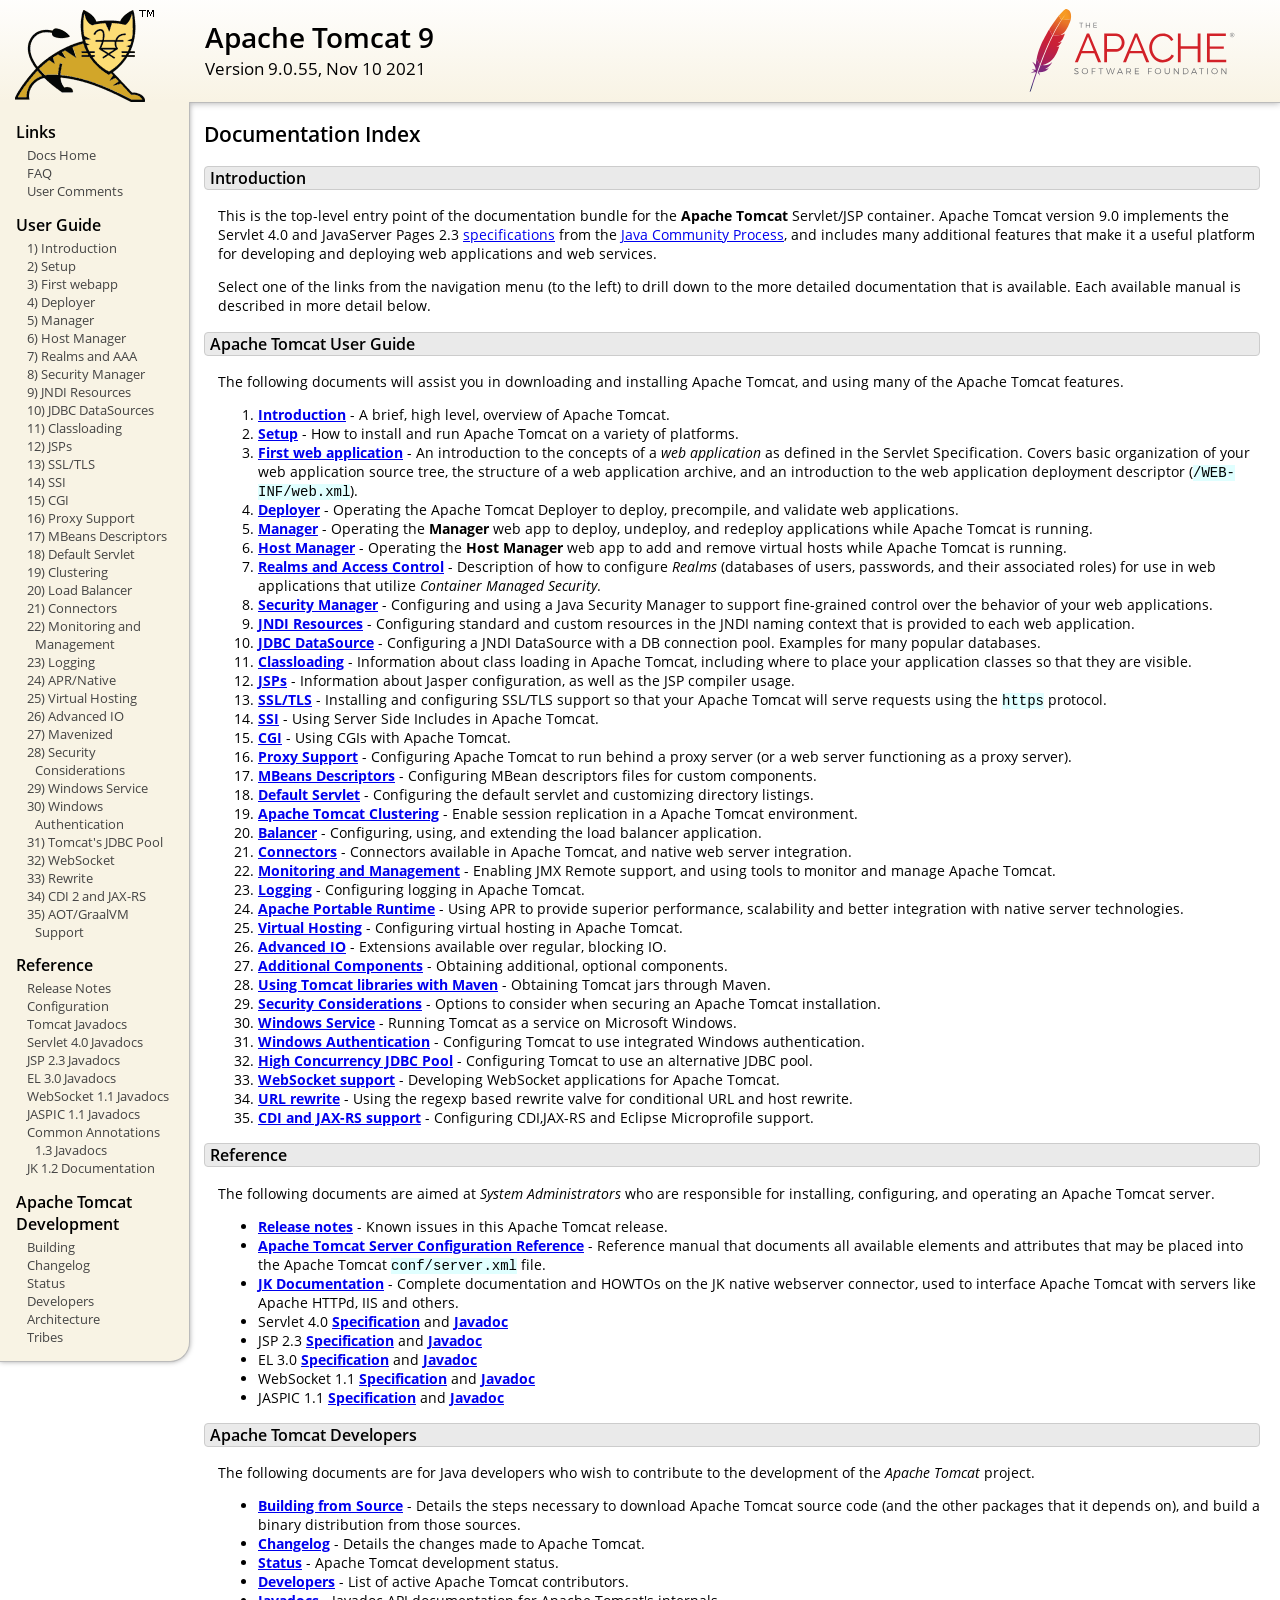
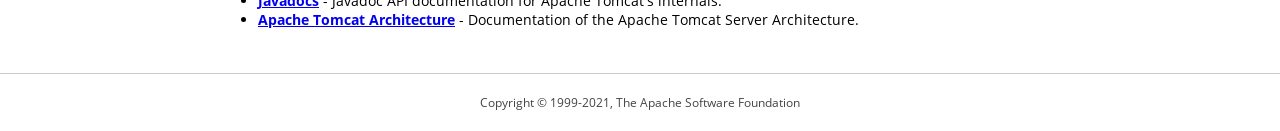
<file: 01.HelloJspServlet/apache-tomcat-9.0.55/webapps/docs/index.html>
<!DOCTYPE html SYSTEM "about:legacy-compat">
<html lang="en"><head><META http-equiv="Content-Type" content="text/html; charset=UTF-8"><link href="./images/docs-stylesheet.css" rel="stylesheet" type="text/css"><title>Apache Tomcat 9 (9.0.55) - Documentation Index</title><meta name="author" content="Craig R. McClanahan"><meta name="author" content="Remy Maucherat"><meta name="author" content="Yoav Shapira"></head><body><div id="wrapper"><header><div id="header"><div><div><div class="logo noPrint"><a href="https://tomcat.apache.org/"><img alt="Tomcat Home" src="./images/tomcat.png"></a></div><div style="height: 1px;"></div><div class="asfLogo noPrint"><a href="https://www.apache.org/" target="_blank"><img src="./images/asf-logo.svg" alt="The Apache Software Foundation" style="width: 266px; height: 83px;"></a></div><h1>Apache Tomcat 9</h1><div class="versionInfo">
            Version 9.0.55,
            <time datetime="2021-11-10">Nov 10 2021</time></div><div style="height: 1px;"></div><div style="clear: left;"></div></div></div></div></header><div id="middle"><div><div id="mainLeft" class="noprint"><div><nav><div><h2>Links</h2><ul><li><a href="index.html">Docs Home</a></li><li><a href="https://wiki.apache.org/tomcat/FAQ">FAQ</a></li><li><a href="#comments_section">User Comments</a></li></ul></div><div><h2>User Guide</h2><ul><li><a href="introduction.html">1) Introduction</a></li><li><a href="setup.html">2) Setup</a></li><li><a href="appdev/index.html">3) First webapp</a></li><li><a href="deployer-howto.html">4) Deployer</a></li><li><a href="manager-howto.html">5) Manager</a></li><li><a href="host-manager-howto.html">6) Host Manager</a></li><li><a href="realm-howto.html">7) Realms and AAA</a></li><li><a href="security-manager-howto.html">8) Security Manager</a></li><li><a href="jndi-resources-howto.html">9) JNDI Resources</a></li><li><a href="jndi-datasource-examples-howto.html">10) JDBC DataSources</a></li><li><a href="class-loader-howto.html">11) Classloading</a></li><li><a href="jasper-howto.html">12) JSPs</a></li><li><a href="ssl-howto.html">13) SSL/TLS</a></li><li><a href="ssi-howto.html">14) SSI</a></li><li><a href="cgi-howto.html">15) CGI</a></li><li><a href="proxy-howto.html">16) Proxy Support</a></li><li><a href="mbeans-descriptors-howto.html">17) MBeans Descriptors</a></li><li><a href="default-servlet.html">18) Default Servlet</a></li><li><a href="cluster-howto.html">19) Clustering</a></li><li><a href="balancer-howto.html">20) Load Balancer</a></li><li><a href="connectors.html">21) Connectors</a></li><li><a href="monitoring.html">22) Monitoring and Management</a></li><li><a href="logging.html">23) Logging</a></li><li><a href="apr.html">24) APR/Native</a></li><li><a href="virtual-hosting-howto.html">25) Virtual Hosting</a></li><li><a href="aio.html">26) Advanced IO</a></li><li><a href="maven-jars.html">27) Mavenized</a></li><li><a href="security-howto.html">28) Security Considerations</a></li><li><a href="windows-service-howto.html">29) Windows Service</a></li><li><a href="windows-auth-howto.html">30) Windows Authentication</a></li><li><a href="jdbc-pool.html">31) Tomcat's JDBC Pool</a></li><li><a href="web-socket-howto.html">32) WebSocket</a></li><li><a href="rewrite.html">33) Rewrite</a></li><li><a href="cdi.html">34) CDI 2 and JAX-RS</a></li><li><a href="graal.html">35) AOT/GraalVM Support</a></li></ul></div><div><h2>Reference</h2><ul><li><a href="RELEASE-NOTES.txt">Release Notes</a></li><li><a href="config/index.html">Configuration</a></li><li><a href="api/index.html">Tomcat Javadocs</a></li><li><a href="servletapi/index.html">Servlet 4.0 Javadocs</a></li><li><a href="jspapi/index.html">JSP 2.3 Javadocs</a></li><li><a href="elapi/index.html">EL 3.0 Javadocs</a></li><li><a href="websocketapi/index.html">WebSocket 1.1 Javadocs</a></li><li><a href="jaspicapi/index.html">JASPIC 1.1 Javadocs</a></li><li><a href="annotationapi/index.html">Common Annotations 1.3 Javadocs</a></li><li><a href="https://tomcat.apache.org/connectors-doc/">JK 1.2 Documentation</a></li></ul></div><div><h2>Apache Tomcat Development</h2><ul><li><a href="building.html">Building</a></li><li><a href="changelog.html">Changelog</a></li><li><a href="https://wiki.apache.org/tomcat/TomcatVersions">Status</a></li><li><a href="developers.html">Developers</a></li><li><a href="architecture/index.html">Architecture</a></li><li><a href="tribes/introduction.html">Tribes</a></li></ul></div></nav></div></div><div id="mainRight"><div id="content"><h2>Documentation Index</h2><h3 id="Introduction">Introduction</h3><div class="text">

<p>This is the top-level entry point of the documentation bundle for the
<strong>Apache Tomcat</strong> Servlet/JSP container.  Apache Tomcat version
9.0 implements the Servlet 4.0 and JavaServer Pages 2.3
<a href="https://wiki.apache.org/tomcat/Specifications">specifications</a> from the
<a href="https://www.jcp.org">Java Community Process</a>, and includes many
additional features that make it a useful platform for developing and deploying
web applications and web services.</p>

<p>Select one of the links from the navigation menu (to the left) to drill
down to the more detailed documentation that is available.  Each available
manual is described in more detail below.</p>

</div><h3 id="Apache_Tomcat_User_Guide">Apache Tomcat User Guide</h3><div class="text">

<p>The following documents will assist you in downloading and installing
Apache Tomcat, and using many of the Apache Tomcat features.</p>

<ol>
<li><a href="introduction.html"><strong>Introduction</strong></a> - A
    brief, high level, overview of Apache Tomcat.</li>
<li><a href="setup.html"><strong>Setup</strong></a> - How to install and run
    Apache Tomcat on a variety of platforms.</li>
<li><a href="appdev/index.html"><strong>First web application</strong></a>
    - An introduction to the concepts of a <em>web application</em> as defined
    in the Servlet Specification.  Covers basic organization of your web application
    source tree, the structure of a web application archive, and an
    introduction to the web application deployment descriptor
    (<code>/WEB-INF/web.xml</code>).</li>
<li><a href="deployer-howto.html"><strong>Deployer</strong></a> -
    Operating the Apache Tomcat Deployer to deploy, precompile, and validate web
    applications.</li>
<li><a href="manager-howto.html"><strong>Manager</strong></a> -
    Operating the <strong>Manager</strong> web app to deploy, undeploy, and
    redeploy applications while Apache Tomcat is running.</li>
<li><a href="host-manager-howto.html"><strong>Host Manager</strong></a> -
    Operating the <strong>Host Manager</strong> web app to add and remove
    virtual hosts while Apache Tomcat is running.</li>
<li><a href="realm-howto.html"><strong>Realms and Access Control</strong></a>
    - Description of how to configure <em>Realms</em> (databases of users,
    passwords, and their associated roles) for use in web applications that
    utilize <em>Container Managed Security</em>.</li>
<li><a href="security-manager-howto.html"><strong>Security Manager</strong></a>
    - Configuring and using a Java Security Manager to
    support fine-grained control over the behavior of your web applications.
    </li>
<li><a href="jndi-resources-howto.html"><strong>JNDI Resources</strong></a>
    - Configuring standard and custom resources in the JNDI naming context
    that is provided to each web application.</li>
<li><a href="jndi-datasource-examples-howto.html">
    <strong>JDBC DataSource</strong></a>
    - Configuring a JNDI DataSource with a DB connection pool.
    Examples for many popular databases.</li>
<li><a href="class-loader-howto.html"><strong>Classloading</strong></a>
    - Information about class loading in Apache Tomcat, including where to place
    your application classes so that they are visible.</li>
<li><a href="jasper-howto.html"><strong>JSPs</strong></a>
    - Information about Jasper configuration, as well as the JSP compiler
    usage.</li>
<li><a href="ssl-howto.html"><strong>SSL/TLS</strong></a> -
    Installing and configuring SSL/TLS support so that your Apache Tomcat will
    serve requests using the <code>https</code> protocol.</li>
<li><a href="ssi-howto.html"><strong>SSI</strong></a> -
    Using Server Side Includes in Apache Tomcat.</li>
<li><a href="cgi-howto.html"><strong>CGI</strong></a> -
    Using CGIs with Apache Tomcat.</li>
<li><a href="proxy-howto.html"><strong>Proxy Support</strong></a> -
    Configuring Apache Tomcat to run behind a proxy server (or a web server
    functioning as a proxy server).</li>
<li><a href="mbeans-descriptors-howto.html"><strong>MBeans Descriptors</strong></a> -
    Configuring MBean descriptors files for custom components.</li>
<li><a href="default-servlet.html"><strong>Default Servlet</strong></a> -
    Configuring the default servlet and customizing directory listings.</li>
<li><a href="cluster-howto.html"><strong>Apache Tomcat Clustering</strong></a> -
    Enable session replication in a Apache Tomcat environment.</li>
<li><a href="balancer-howto.html"><strong>Balancer</strong></a> -
    Configuring, using, and extending the load balancer application.</li>
<li><a href="connectors.html"><strong>Connectors</strong></a> -
    Connectors available in Apache Tomcat, and native web server integration.</li>
<li><a href="monitoring.html"><strong>Monitoring and Management</strong></a> -
    Enabling JMX Remote support, and using tools to monitor and manage Apache Tomcat.</li>
<li><a href="logging.html"><strong>Logging</strong></a> -
    Configuring logging in Apache Tomcat.</li>
<li><a href="apr.html"><strong>Apache Portable Runtime</strong></a> -
    Using APR to provide superior performance, scalability and better
    integration with native server technologies.</li>
<li><a href="virtual-hosting-howto.html"><strong>Virtual Hosting</strong></a> -
    Configuring virtual hosting in Apache Tomcat.</li>
<li><a href="aio.html"><strong>Advanced IO</strong></a> -
    Extensions available over regular, blocking IO.</li>
<li><a href="extras.html"><strong>Additional Components</strong></a> -
    Obtaining additional, optional components.</li>
<li><a href="maven-jars.html"><strong>Using Tomcat libraries with Maven</strong></a> -
    Obtaining Tomcat jars through Maven.</li>
<li><a href="security-howto.html"><strong>Security Considerations</strong></a> -
    Options to consider when securing an Apache Tomcat installation.</li>
<li><a href="windows-service-howto.html"><strong>Windows Service</strong></a> -
    Running Tomcat as a service on Microsoft Windows.</li>
<li><a href="windows-auth-howto.html"><strong>Windows Authentication</strong></a> -
    Configuring Tomcat to use integrated Windows authentication.</li>
<li><a href="jdbc-pool.html"><strong>High Concurrency JDBC Pool</strong></a> -
    Configuring Tomcat to use an alternative JDBC pool.</li>
<li><a href="web-socket-howto.html"><strong>WebSocket support</strong></a> -
    Developing WebSocket applications for Apache Tomcat.</li>
<li><a href="rewrite.html"><strong>URL rewrite</strong></a> -
    Using the regexp based rewrite valve for conditional URL and host rewrite.</li>
<li><a href="cdi.html"><strong>CDI and JAX-RS support</strong></a> -
    Configuring CDI,JAX-RS and Eclipse Microprofile support.</li>
</ol>

</div><h3 id="Reference">Reference</h3><div class="text">

<p>The following documents are aimed at <em>System Administrators</em> who
are responsible for installing, configuring, and operating an Apache Tomcat server.
</p>
<ul>
<li><a href="RELEASE-NOTES.txt"><strong>Release notes</strong></a>
    - Known issues in this Apache Tomcat release.
    </li>
<li><a href="config/index.html"><strong>Apache Tomcat Server Configuration Reference</strong></a>
    - Reference manual that documents all available elements and attributes
      that may be placed into the Apache Tomcat <code>conf/server.xml</code> file.
    </li>
<li><a href="https://tomcat.apache.org/connectors-doc/index.html"><strong>JK Documentation</strong></a>
    - Complete documentation and HOWTOs on the JK native webserver connector,
      used to interface Apache Tomcat with servers like Apache HTTPd, IIS
      and others.</li>
<li>Servlet 4.0
    <a href="https://jcp.org/aboutJava/communityprocess/final/jsr369/index.html">
    <strong>Specification</strong></a> and
    <a href="https://javaee.github.io/javaee-spec/javadocs/javax/servlet/package-summary.html">
    <strong>Javadoc</strong></a>
    </li>
<li>JSP 2.3
    <a href="https://jcp.org/aboutJava/communityprocess/mrel/jsr245/index2.html">
    <strong>Specification</strong></a> and
    <a href="http://docs.oracle.com/javaee/7/api/javax/servlet/jsp/package-summary.html">
    <strong>Javadoc</strong></a>
    </li>
<li>EL 3.0
    <a href="https://jcp.org/aboutJava/communityprocess/final/jsr341/index.html">
    <strong>Specification</strong></a> and
    <a href="http://docs.oracle.com/javaee/7/api/javax/el/package-summary.html">
    <strong>Javadoc</strong></a>
    </li>
<li>WebSocket 1.1
    <a href="https://jcp.org/aboutJava/communityprocess/mrel/jsr356/index.html">
    <strong>Specification</strong></a> and
    <a href="http://docs.oracle.com/javaee/7/api/javax/websocket/package-summary.html">
    <strong>Javadoc</strong></a>
    </li>
<li>JASPIC 1.1
    <a href="https://jcp.org/aboutJava/communityprocess/mrel/jsr196/index.html">
    <strong>Specification</strong></a> and
    <a href="http://docs.oracle.com/javaee/7/api/javax/security/auth/message/package-summary.html">
    <strong>Javadoc</strong></a>
    </li>
</ul>

</div><h3 id="Apache_Tomcat_Developers">Apache Tomcat Developers</h3><div class="text">

<p>The following documents are for Java developers who wish to contribute to
the development of the <em>Apache Tomcat</em> project.</p>
<ul>
<li><a href="building.html"><strong>Building from Source</strong></a> -
    Details the steps necessary to download Apache Tomcat source code (and the
    other packages that it depends on), and build a binary distribution from
    those sources.
    </li>
<li><a href="changelog.html"><strong>Changelog</strong></a> - Details the
    changes made to Apache Tomcat.
    </li>
<li><a href="https://wiki.apache.org/tomcat/TomcatVersions"><strong>Status</strong></a> -
    Apache Tomcat development status.
    </li>
<li><a href="developers.html"><strong>Developers</strong></a> - List of active
    Apache Tomcat contributors.
    </li>
<li><a href="api/index.html"><strong>Javadocs</strong></a>
    - Javadoc API documentation for Apache Tomcat's internals.</li>
<li><a href="architecture/index.html"><strong>Apache Tomcat Architecture</strong></a>
    - Documentation of the Apache Tomcat Server Architecture.</li>
</ul>

</div></div></div></div></div><footer><div id="footer">
    Copyright &copy; 1999-2021, The Apache Software Foundation
    </div></footer></div></body></html>
</file>
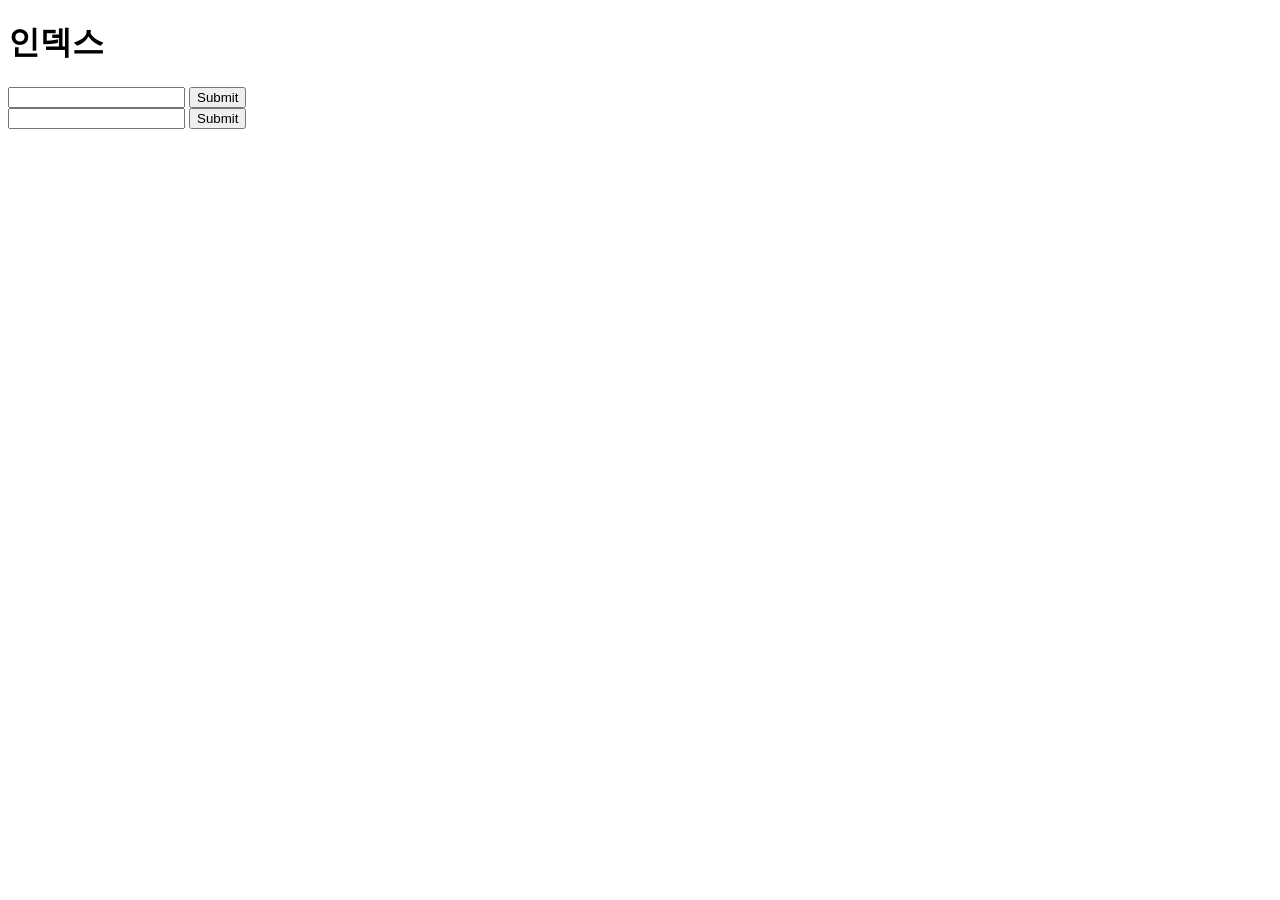
<file: 01.HelloJspServlet/src/main/webapp/index.html>
<!doctype html>
<html lang="en">
<head>
	<meta charset="UTF-8" />
	<title>Document</title>
</head>
<body>
	<h1>인덱스</h1>
	<form action="Ex03" method="get">
		<input type="text" name="value" id="value"/>
		<input type="submit" />
	</form>
	<!-- post방식 요청도 Ex03으로 한번 해보기. 
	URL(브라우저 주소창)부분이 어떻게 다른지 살펴보기.-->
	<form action="Ex03" method="post">
		<input type="text" name="value" id="value"/>
		<input type="submit" />
	</form>
	
</body>
</html>
</file>
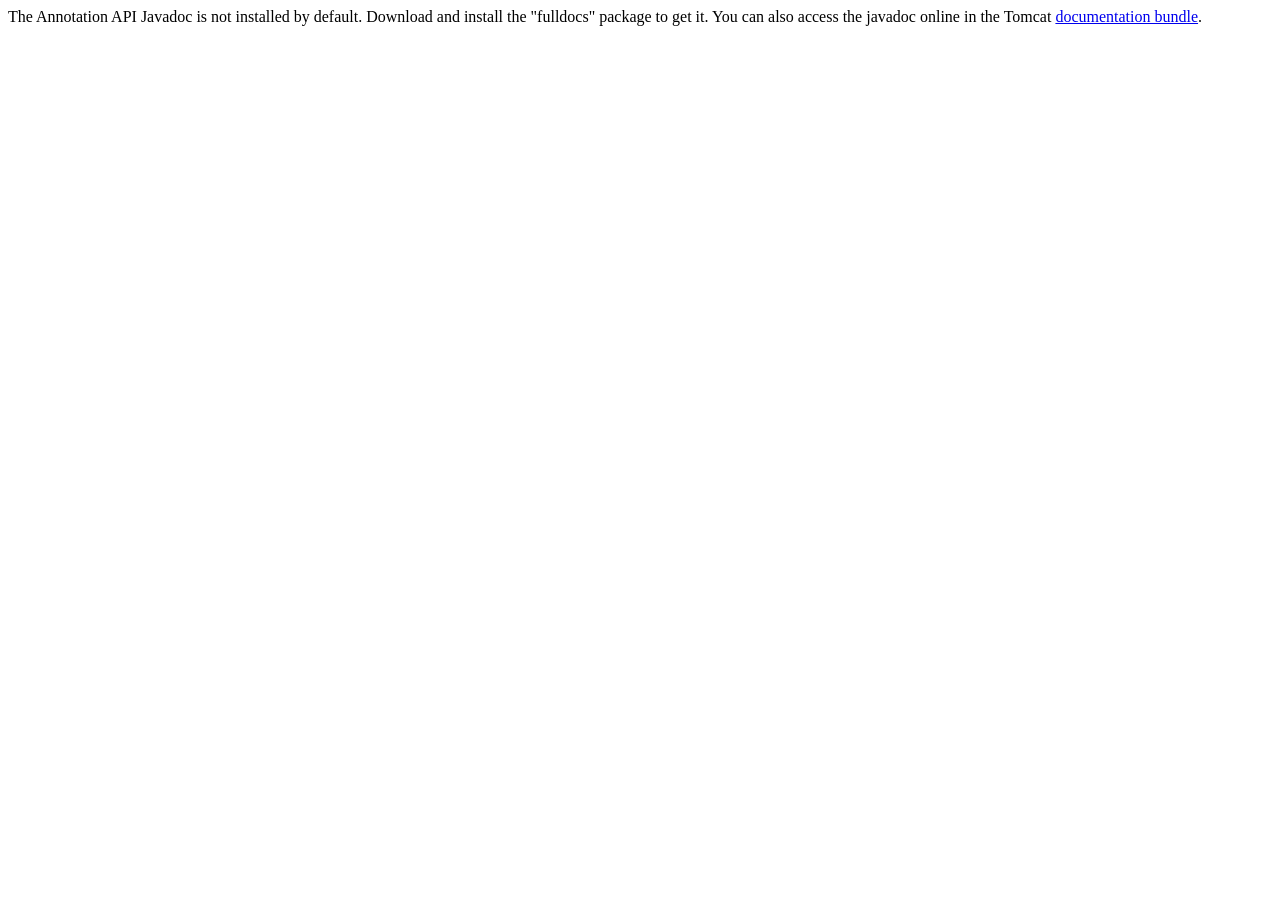
<file: 01.HelloJspServlet/apache-tomcat-9.0.55/webapps/docs/annotationapi/index.html>
<!--
  Licensed to the Apache Software Foundation (ASF) under one or more
  contributor license agreements.  See the NOTICE file distributed with
  this work for additional information regarding copyright ownership.
  The ASF licenses this file to You under the Apache License, Version 2.0
  (the "License"); you may not use this file except in compliance with
  the License.  You may obtain a copy of the License at

      http://www.apache.org/licenses/LICENSE-2.0

  Unless required by applicable law or agreed to in writing, software
  distributed under the License is distributed on an "AS IS" BASIS,
  WITHOUT WARRANTIES OR CONDITIONS OF ANY KIND, either express or implied.
  See the License for the specific language governing permissions and
  limitations under the License.
-->
<!DOCTYPE html>
<html>
<head>
    <meta charset="UTF-8" />
    <title>API docs</title>
</head>

<body>

The Annotation API Javadoc is not installed by default. Download and install
the "fulldocs" package to get it.

You can also access the javadoc online in the Tomcat
<a href="https://tomcat.apache.org/tomcat-9.0-doc/">
    documentation bundle</a>.

</body>
</html>
</file>
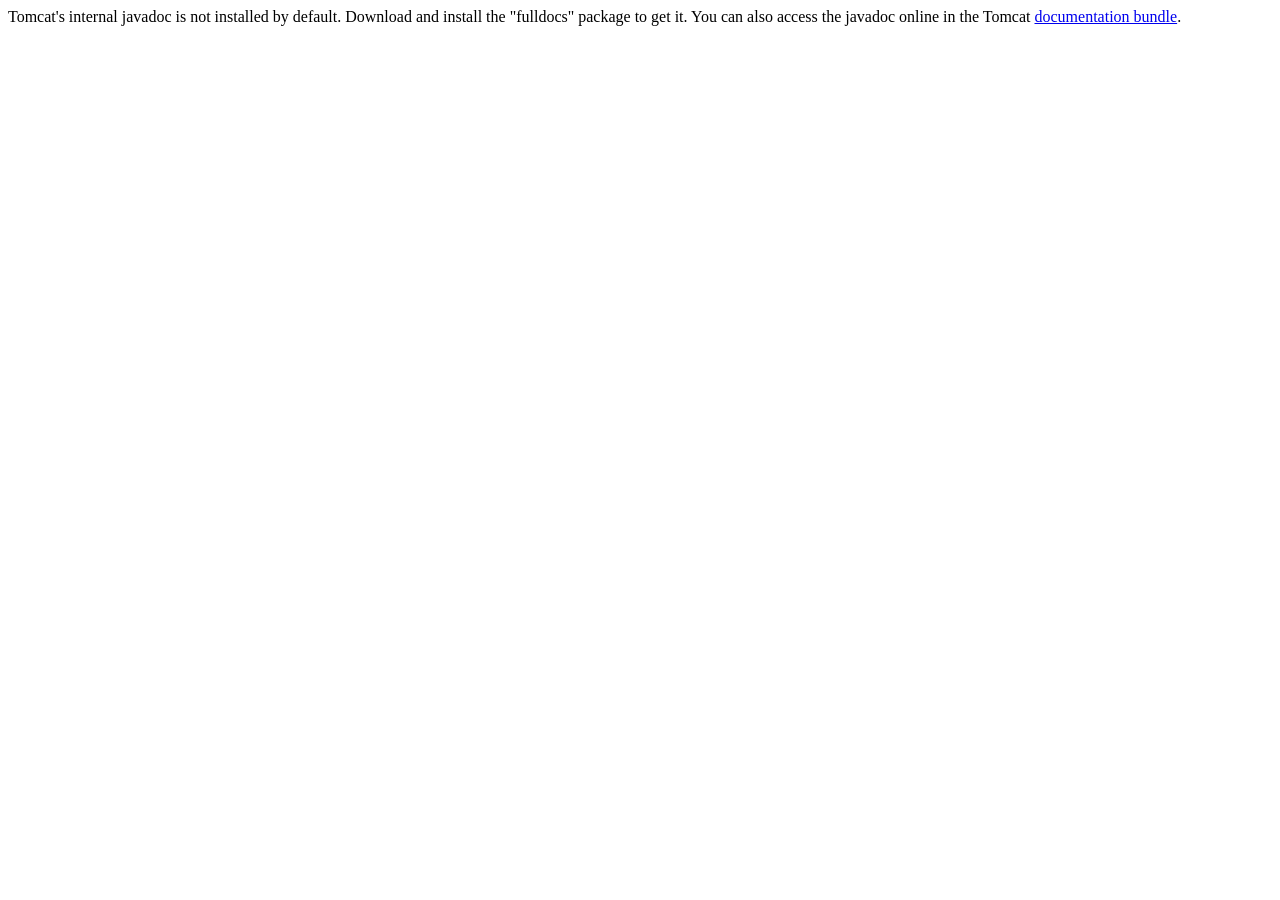
<file: 01.HelloJspServlet/apache-tomcat-9.0.55/webapps/docs/api/index.html>
<!--
  Licensed to the Apache Software Foundation (ASF) under one or more
  contributor license agreements.  See the NOTICE file distributed with
  this work for additional information regarding copyright ownership.
  The ASF licenses this file to You under the Apache License, Version 2.0
  (the "License"); you may not use this file except in compliance with
  the License.  You may obtain a copy of the License at

      http://www.apache.org/licenses/LICENSE-2.0

  Unless required by applicable law or agreed to in writing, software
  distributed under the License is distributed on an "AS IS" BASIS,
  WITHOUT WARRANTIES OR CONDITIONS OF ANY KIND, either express or implied.
  See the License for the specific language governing permissions and
  limitations under the License.
-->
<!DOCTYPE html>
<html>
    <head>
    <meta charset="UTF-8" />
    <title>API docs</title>
</head>

<body>

Tomcat's internal javadoc is not installed by default. Download and install
the "fulldocs" package to get it.

You can also access the javadoc online in the Tomcat
<a href="https://tomcat.apache.org/tomcat-9.0-doc/">
documentation bundle</a>.

</body>
</html>
</file>
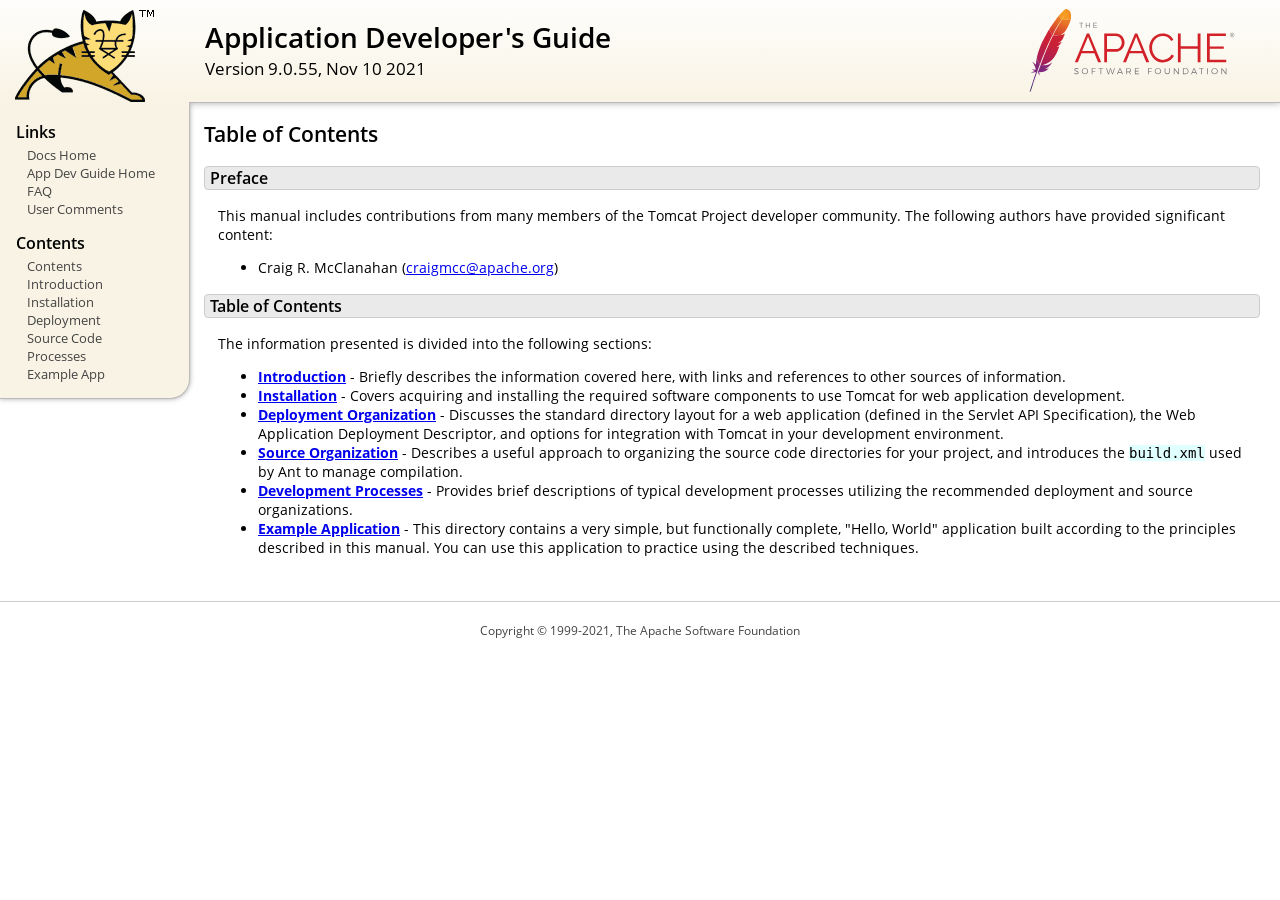
<file: 01.HelloJspServlet/apache-tomcat-9.0.55/webapps/docs/appdev/index.html>
<!DOCTYPE html SYSTEM "about:legacy-compat">
<html lang="en"><head><META http-equiv="Content-Type" content="text/html; charset=UTF-8"><link href="../images/docs-stylesheet.css" rel="stylesheet" type="text/css"><title>Application Developer's Guide (9.0.55) - Table of Contents</title><meta name="author" content="Craig R. McClanahan"></head><body><div id="wrapper"><header><div id="header"><div><div><div class="logo noPrint"><a href="https://tomcat.apache.org/"><img alt="Tomcat Home" src="../images/tomcat.png"></a></div><div style="height: 1px;"></div><div class="asfLogo noPrint"><a href="https://www.apache.org/" target="_blank"><img src="../images/asf-logo.svg" alt="The Apache Software Foundation" style="width: 266px; height: 83px;"></a></div><h1>Application Developer's Guide</h1><div class="versionInfo">
            Version 9.0.55,
            <time datetime="2021-11-10">Nov 10 2021</time></div><div style="height: 1px;"></div><div style="clear: left;"></div></div></div></div></header><div id="middle"><div><div id="mainLeft" class="noprint"><div><nav><div><h2>Links</h2><ul><li><a href="../index.html">Docs Home</a></li><li><a href="index.html">App Dev Guide Home</a></li><li><a href="https://wiki.apache.org/tomcat/FAQ">FAQ</a></li><li><a href="#comments_section">User Comments</a></li></ul></div><div><h2>Contents</h2><ul><li><a href="index.html">Contents</a></li><li><a href="introduction.html">Introduction</a></li><li><a href="installation.html">Installation</a></li><li><a href="deployment.html">Deployment</a></li><li><a href="source.html">Source Code</a></li><li><a href="processes.html">Processes</a></li><li><a href="sample/">Example App</a></li></ul></div></nav></div></div><div id="mainRight"><div id="content"><h2>Table of Contents</h2><h3 id="Preface">Preface</h3><div class="text">

<p>This manual includes contributions from many members of the Tomcat Project
developer community.  The following authors have provided significant content:
</p>
<ul>
<li>Craig R. McClanahan
    (<a href="mailto:craigmcc@apache.org">craigmcc@apache.org</a>)</li>
</ul>

</div><h3 id="Table_of_Contents">Table of Contents</h3><div class="text">

<p>The information presented is divided into the following sections:</p>
<ul>
<li><a href="introduction.html"><strong>Introduction</strong></a> -
    Briefly describes the information covered here, with
    links and references to other sources of information.</li>
<li><a href="installation.html"><strong>Installation</strong></a> -
    Covers acquiring and installing the required software
    components to use Tomcat for web application development.</li>
<li><a href="deployment.html"><strong>Deployment Organization</strong></a> -
    Discusses the standard directory layout for a web application
    (defined in the Servlet API Specification), the Web Application
    Deployment Descriptor, and options for integration with Tomcat
    in your development environment.</li>
<li><a href="source.html"><strong>Source Organization</strong></a> -
    Describes a useful approach to organizing the source code
    directories for your project, and introduces the
    <code>build.xml</code> used by Ant to manage compilation.</li>
<li><a href="processes.html"><strong>Development Processes</strong></a> -
    Provides brief descriptions of typical development processes
    utilizing the recommended deployment and source organizations.</li>
<li><a href="sample/" target="_blank"><strong>Example Application</strong></a> -
    This directory contains a very simple, but functionally complete,
    "Hello, World" application built according to the principles
    described in this manual.  You can use this application to
    practice using the described techniques.</li>
</ul>

</div></div></div></div></div><footer><div id="footer">
    Copyright &copy; 1999-2021, The Apache Software Foundation
    </div></footer></div></body></html>
</file>
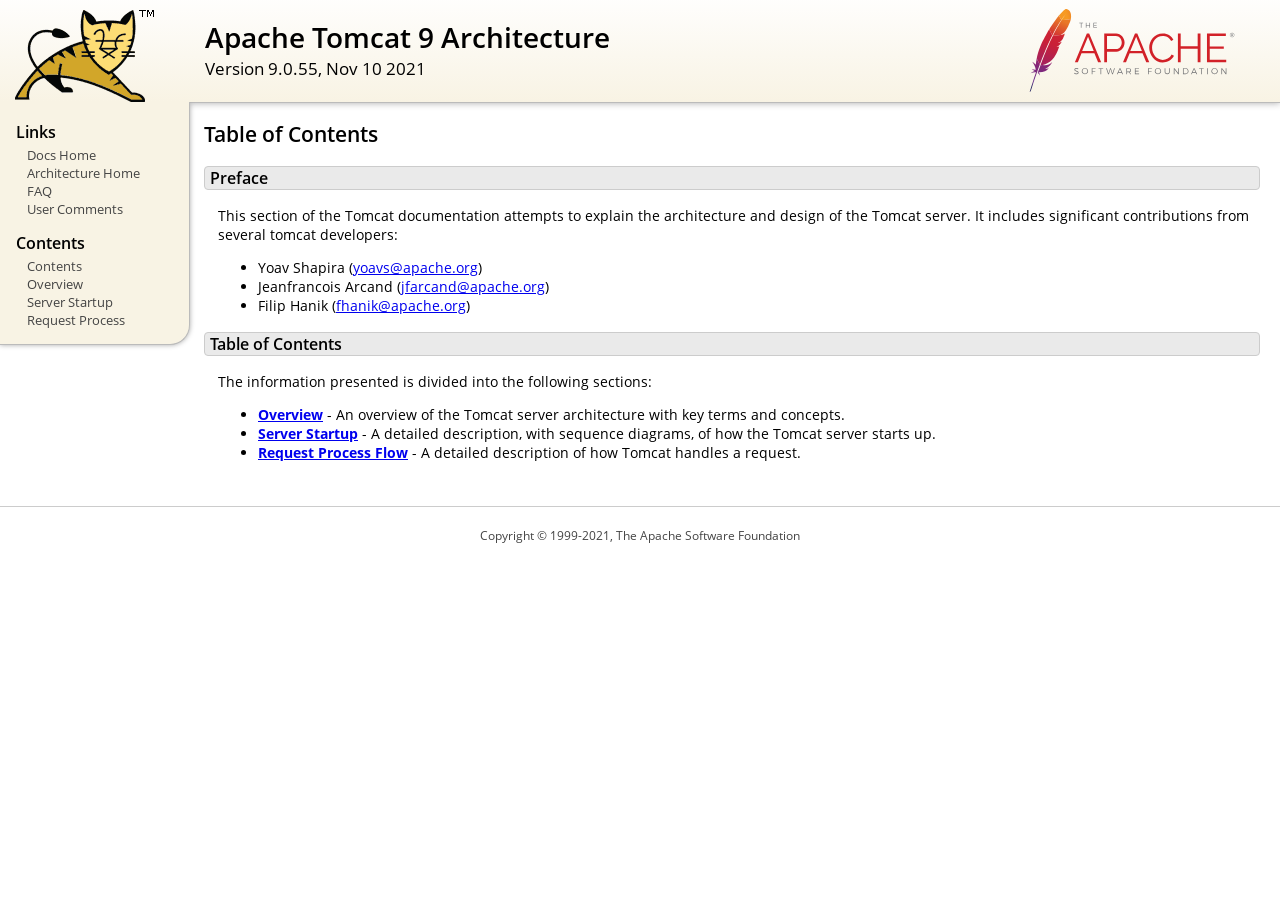
<file: 01.HelloJspServlet/apache-tomcat-9.0.55/webapps/docs/architecture/index.html>
<!DOCTYPE html SYSTEM "about:legacy-compat">
<html lang="en"><head><META http-equiv="Content-Type" content="text/html; charset=UTF-8"><link href="../images/docs-stylesheet.css" rel="stylesheet" type="text/css"><title>Apache Tomcat 9 Architecture (9.0.55) - Table of Contents</title><meta name="author" content="Yoav Shapira"></head><body><div id="wrapper"><header><div id="header"><div><div><div class="logo noPrint"><a href="https://tomcat.apache.org/"><img alt="Tomcat Home" src="../images/tomcat.png"></a></div><div style="height: 1px;"></div><div class="asfLogo noPrint"><a href="https://www.apache.org/" target="_blank"><img src="../images/asf-logo.svg" alt="The Apache Software Foundation" style="width: 266px; height: 83px;"></a></div><h1>Apache Tomcat 9 Architecture</h1><div class="versionInfo">
            Version 9.0.55,
            <time datetime="2021-11-10">Nov 10 2021</time></div><div style="height: 1px;"></div><div style="clear: left;"></div></div></div></div></header><div id="middle"><div><div id="mainLeft" class="noprint"><div><nav><div><h2>Links</h2><ul><li><a href="../index.html">Docs Home</a></li><li><a href="index.html">Architecture Home</a></li><li><a href="https://wiki.apache.org/tomcat/FAQ">FAQ</a></li><li><a href="#comments_section">User Comments</a></li></ul></div><div><h2>Contents</h2><ul><li><a href="index.html">Contents</a></li><li><a href="overview.html">Overview</a></li><li><a href="startup.html">Server Startup</a></li><li><a href="requestProcess.html">Request Process</a></li></ul></div></nav></div></div><div id="mainRight"><div id="content"><h2>Table of Contents</h2><h3 id="Preface">Preface</h3><div class="text">

<p>This section of the Tomcat documentation attempts to explain
the architecture and design of the Tomcat server.  It includes significant
contributions from several tomcat developers:
</p>
<ul>
<li>Yoav Shapira
    (<a href="mailto:yoavs@apache.org">yoavs@apache.org</a>)</li>
<li>Jeanfrancois Arcand
    (<a href="mailto:jfarcand@apache.org">jfarcand@apache.org</a>)</li>
<li>Filip Hanik
    (<a href="mailto:fhanik@apache.org">fhanik@apache.org</a>)</li>
</ul>

</div><h3 id="Table_of_Contents">Table of Contents</h3><div class="text">

<p>The information presented is divided into the following sections:</p>
<ul>
<li><a href="overview.html"><strong>Overview</strong></a> -
    An overview of the Tomcat server architecture with key terms
    and concepts.</li>
<li><a href="startup.html"><strong>Server Startup</strong></a> -
    A detailed description, with sequence diagrams, of how the Tomcat
    server starts up.</li>
<li><a href="requestProcess.html"><strong>Request Process Flow</strong></a> -
    A detailed description of how Tomcat handles a request.</li>
</ul>

</div></div></div></div></div><footer><div id="footer">
    Copyright &copy; 1999-2021, The Apache Software Foundation
    </div></footer></div></body></html>
</file>
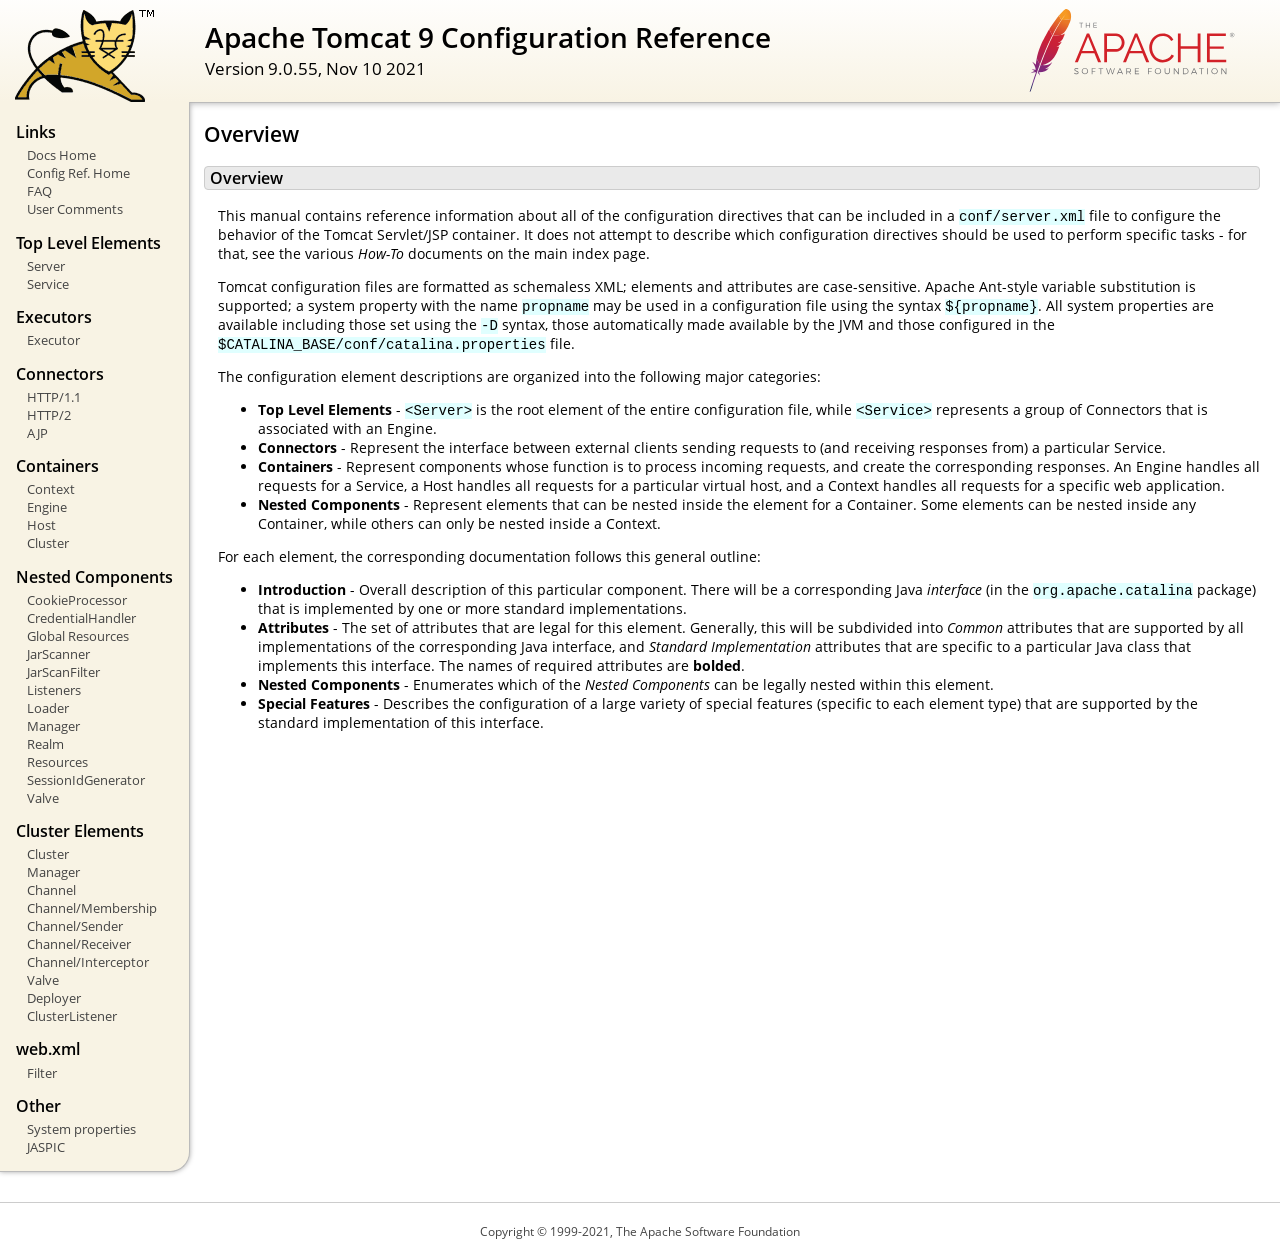
<file: 01.HelloJspServlet/apache-tomcat-9.0.55/webapps/docs/config/index.html>
<!DOCTYPE html SYSTEM "about:legacy-compat">
<html lang="en"><head><META http-equiv="Content-Type" content="text/html; charset=UTF-8"><link href="../images/docs-stylesheet.css" rel="stylesheet" type="text/css"><title>Apache Tomcat 9 Configuration Reference (9.0.55) - Overview</title><meta name="author" content="Craig R. McClanahan"></head><body><div id="wrapper"><header><div id="header"><div><div><div class="logo noPrint"><a href="https://tomcat.apache.org/"><img alt="Tomcat Home" src="../images/tomcat.png"></a></div><div style="height: 1px;"></div><div class="asfLogo noPrint"><a href="https://www.apache.org/" target="_blank"><img src="../images/asf-logo.svg" alt="The Apache Software Foundation" style="width: 266px; height: 83px;"></a></div><h1>Apache Tomcat 9 Configuration Reference</h1><div class="versionInfo">
            Version 9.0.55,
            <time datetime="2021-11-10">Nov 10 2021</time></div><div style="height: 1px;"></div><div style="clear: left;"></div></div></div></div></header><div id="middle"><div><div id="mainLeft" class="noprint"><div><nav><div><h2>Links</h2><ul><li><a href="../index.html">Docs Home</a></li><li><a href="index.html">Config Ref. Home</a></li><li><a href="https://wiki.apache.org/tomcat/FAQ">FAQ</a></li><li><a href="#comments_section">User Comments</a></li></ul></div><div><h2>Top Level Elements</h2><ul><li><a href="server.html">Server</a></li><li><a href="service.html">Service</a></li></ul></div><div><h2>Executors</h2><ul><li><a href="executor.html">Executor</a></li></ul></div><div><h2>Connectors</h2><ul><li><a href="http.html">HTTP/1.1</a></li><li><a href="http2.html">HTTP/2</a></li><li><a href="ajp.html">AJP</a></li></ul></div><div><h2>Containers</h2><ul><li><a href="context.html">Context</a></li><li><a href="engine.html">Engine</a></li><li><a href="host.html">Host</a></li><li><a href="cluster.html">Cluster</a></li></ul></div><div><h2>Nested Components</h2><ul><li><a href="cookie-processor.html">CookieProcessor</a></li><li><a href="credentialhandler.html">CredentialHandler</a></li><li><a href="globalresources.html">Global Resources</a></li><li><a href="jar-scanner.html">JarScanner</a></li><li><a href="jar-scan-filter.html">JarScanFilter</a></li><li><a href="listeners.html">Listeners</a></li><li><a href="loader.html">Loader</a></li><li><a href="manager.html">Manager</a></li><li><a href="realm.html">Realm</a></li><li><a href="resources.html">Resources</a></li><li><a href="sessionidgenerator.html">SessionIdGenerator</a></li><li><a href="valve.html">Valve</a></li></ul></div><div><h2>Cluster Elements</h2><ul><li><a href="cluster.html">Cluster</a></li><li><a href="cluster-manager.html">Manager</a></li><li><a href="cluster-channel.html">Channel</a></li><li><a href="cluster-membership.html">Channel/Membership</a></li><li><a href="cluster-sender.html">Channel/Sender</a></li><li><a href="cluster-receiver.html">Channel/Receiver</a></li><li><a href="cluster-interceptor.html">Channel/Interceptor</a></li><li><a href="cluster-valve.html">Valve</a></li><li><a href="cluster-deployer.html">Deployer</a></li><li><a href="cluster-listener.html">ClusterListener</a></li></ul></div><div><h2>web.xml</h2><ul><li><a href="filter.html">Filter</a></li></ul></div><div><h2>Other</h2><ul><li><a href="systemprops.html">System properties</a></li><li><a href="jaspic.html">JASPIC</a></li></ul></div></nav></div></div><div id="mainRight"><div id="content"><h2>Overview</h2><h3 id="Overview">Overview</h3><div class="text">

<p>This manual contains reference information about all of the configuration
directives that can be included in a <code>conf/server.xml</code> file to
configure the behavior of the Tomcat Servlet/JSP container.  It does not
attempt to describe which configuration directives should be used to perform
specific tasks - for that, see the various <em>How-To</em> documents on the
main index page.</p>

<p>Tomcat configuration files are formatted as schemaless XML; elements and
attributes are case-sensitive. Apache Ant-style variable substitution
is supported; a system property with the name <code>propname</code> may be
used in a configuration file using the syntax <code>${propname}</code>. All
system properties are available including those set using the <code>-D</code>
syntax, those automatically made available by the JVM and those configured in
the <code>$CATALINA_BASE/conf/catalina.properties</code> file.
</p>

<p>The configuration element descriptions are organized into the following
major categories:</p>
<ul>
<li><strong>Top Level Elements</strong> - <code>&lt;Server&gt;</code> is the
    root element of the entire configuration file, while
    <code>&lt;Service&gt;</code> represents a group of Connectors that is
    associated with an Engine.</li>
<li><strong>Connectors</strong> - Represent the interface between external
    clients sending requests to (and receiving responses from) a particular
    Service.</li>
<li><strong>Containers</strong> - Represent components whose function is to
    process incoming requests, and create the corresponding responses.
    An Engine handles all requests for a Service, a Host handles all requests
    for a particular virtual host, and a Context handles all requests for a
    specific web application.</li>
<li><strong>Nested Components</strong> - Represent elements that can be
    nested inside the element for a Container.  Some elements can be nested
    inside any Container, while others can only be nested inside a
    Context.</li>
</ul>

<p>For each element, the corresponding documentation follows this general
outline:</p>
<ul>
<li><strong>Introduction</strong> - Overall description of this particular
    component.  There will be a corresponding Java <em>interface</em> (in
    the <code>org.apache.catalina</code> package) that is implemented by one
    or more standard implementations.</li>
<li><strong>Attributes</strong> - The set of attributes that are legal for
    this element.  Generally, this will be subdivided into <em>Common</em>
    attributes that are supported by all implementations of the corresponding
    Java interface, and <em>Standard Implementation</em> attributes that are
    specific to a particular Java class that implements this interface.
    The names of required attributes are <strong>bolded</strong>.</li>
<li><strong>Nested Components</strong> - Enumerates which of the <em>Nested
    Components</em> can be legally nested within this element.</li>
<li><strong>Special Features</strong> - Describes the configuration of a large
    variety of special features (specific to each element type) that are
    supported by the standard implementation of this interface.</li>
</ul>

</div></div></div></div></div><footer><div id="footer">
    Copyright &copy; 1999-2021, The Apache Software Foundation
    </div></footer></div></body></html>
</file>
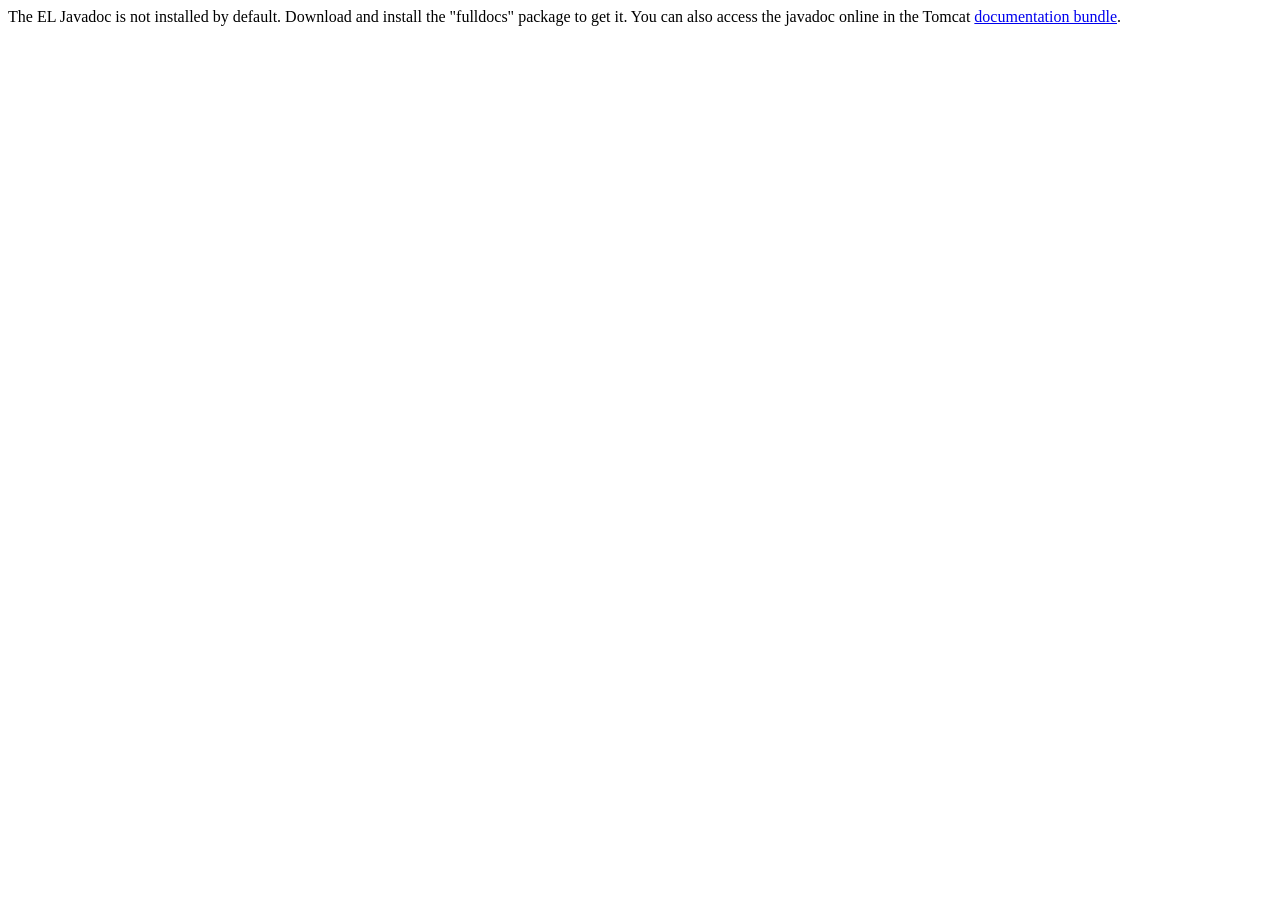
<file: 01.HelloJspServlet/apache-tomcat-9.0.55/webapps/docs/elapi/index.html>
<!--
  Licensed to the Apache Software Foundation (ASF) under one or more
  contributor license agreements.  See the NOTICE file distributed with
  this work for additional information regarding copyright ownership.
  The ASF licenses this file to You under the Apache License, Version 2.0
  (the "License"); you may not use this file except in compliance with
  the License.  You may obtain a copy of the License at

      http://www.apache.org/licenses/LICENSE-2.0

  Unless required by applicable law or agreed to in writing, software
  distributed under the License is distributed on an "AS IS" BASIS,
  WITHOUT WARRANTIES OR CONDITIONS OF ANY KIND, either express or implied.
  See the License for the specific language governing permissions and
  limitations under the License.
-->
<!DOCTYPE html>
<html>
    <head>
    <meta charset="UTF-8" />
    <title>API docs</title>
</head>

<body>

The EL Javadoc is not installed by default. Download and install
the "fulldocs" package to get it.

You can also access the javadoc online in the Tomcat
<a href="https://tomcat.apache.org/tomcat-9.0-doc/">
documentation bundle</a>.

</body>
</html>
</file>
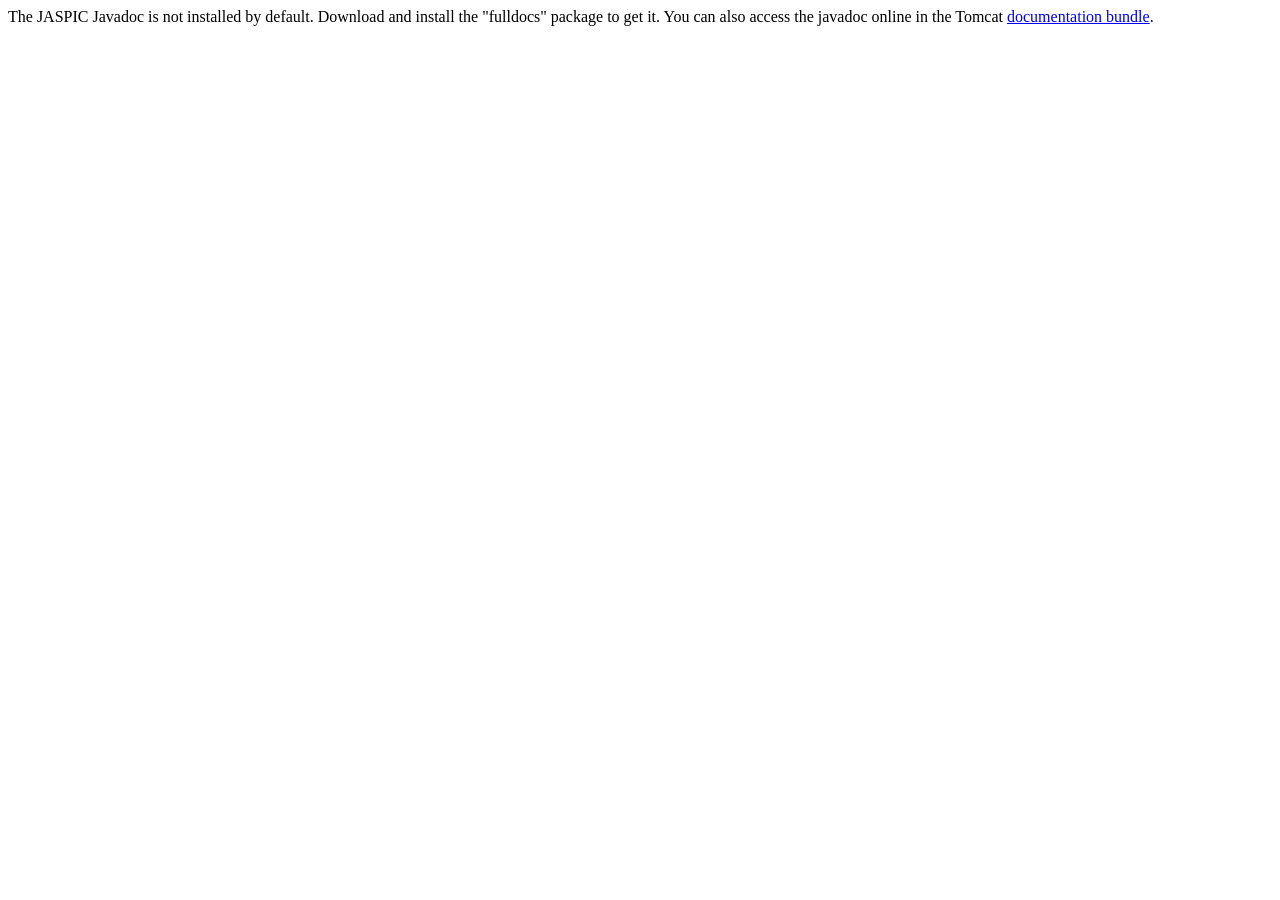
<file: 01.HelloJspServlet/apache-tomcat-9.0.55/webapps/docs/jaspicapi/index.html>
<!--
  Licensed to the Apache Software Foundation (ASF) under one or more
  contributor license agreements.  See the NOTICE file distributed with
  this work for additional information regarding copyright ownership.
  The ASF licenses this file to You under the Apache License, Version 2.0
  (the "License"); you may not use this file except in compliance with
  the License.  You may obtain a copy of the License at

      http://www.apache.org/licenses/LICENSE-2.0

  Unless required by applicable law or agreed to in writing, software
  distributed under the License is distributed on an "AS IS" BASIS,
  WITHOUT WARRANTIES OR CONDITIONS OF ANY KIND, either express or implied.
  See the License for the specific language governing permissions and
  limitations under the License.
-->
<!DOCTYPE html>
<html>
<head>
    <meta charset="UTF-8" />
    <title>API docs</title>
</head>

<body>

The JASPIC Javadoc is not installed by default. Download and install
the "fulldocs" package to get it.

You can also access the javadoc online in the Tomcat
<a href="https://tomcat.apache.org/tomcat-9.0-doc/">
    documentation bundle</a>.

</body>
</html>
</file>
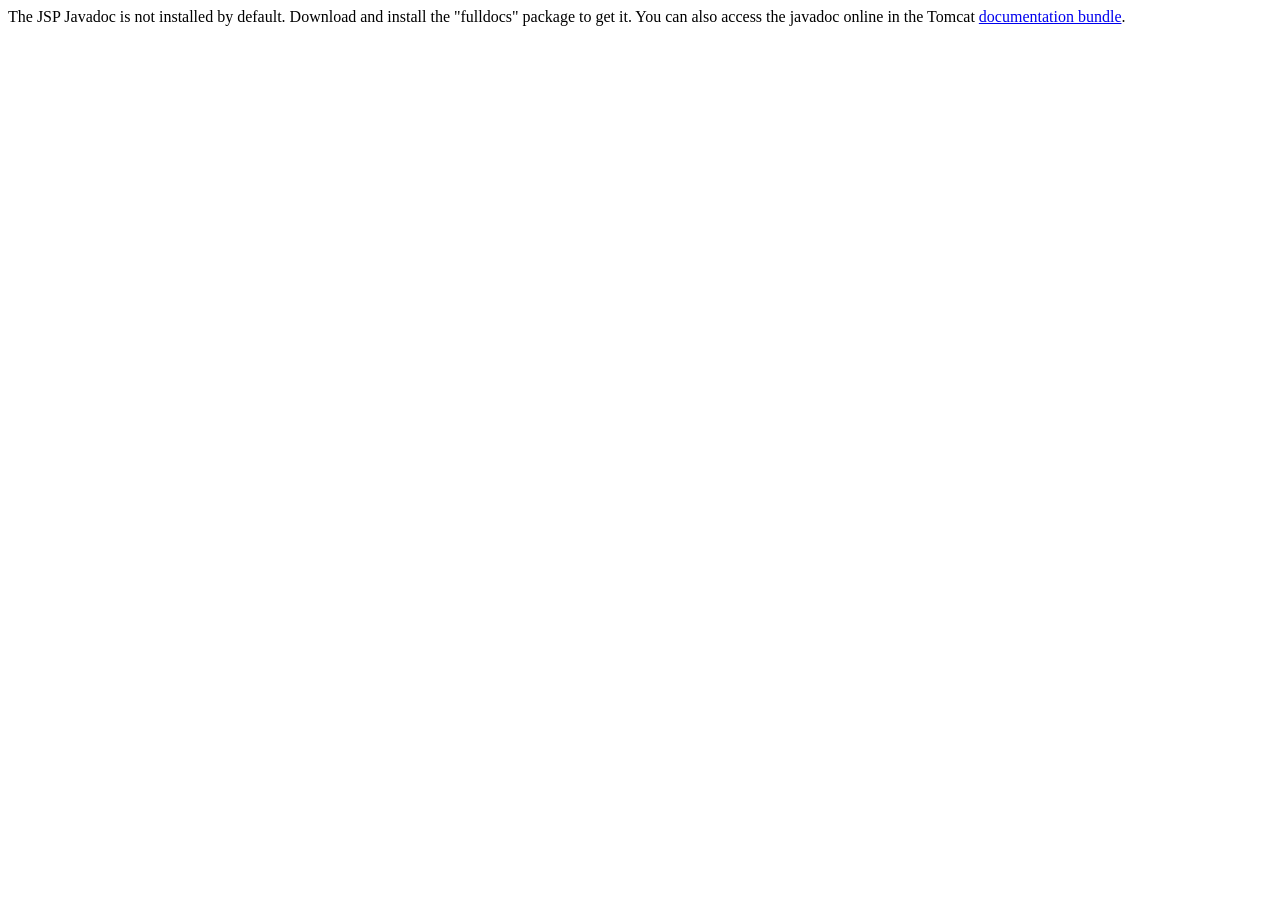
<file: 01.HelloJspServlet/apache-tomcat-9.0.55/webapps/docs/jspapi/index.html>
<!--
  Licensed to the Apache Software Foundation (ASF) under one or more
  contributor license agreements.  See the NOTICE file distributed with
  this work for additional information regarding copyright ownership.
  The ASF licenses this file to You under the Apache License, Version 2.0
  (the "License"); you may not use this file except in compliance with
  the License.  You may obtain a copy of the License at

      http://www.apache.org/licenses/LICENSE-2.0

  Unless required by applicable law or agreed to in writing, software
  distributed under the License is distributed on an "AS IS" BASIS,
  WITHOUT WARRANTIES OR CONDITIONS OF ANY KIND, either express or implied.
  See the License for the specific language governing permissions and
  limitations under the License.
-->
<!DOCTYPE html>
<html>
    <head>
    <meta charset="UTF-8" />
    <title>API docs</title>
</head>

<body>

The JSP Javadoc is not installed by default. Download and install
the "fulldocs" package to get it.

You can also access the javadoc online in the Tomcat
<a href="https://tomcat.apache.org/tomcat-9.0-doc/">
documentation bundle</a>.

</body>
</html>
</file>
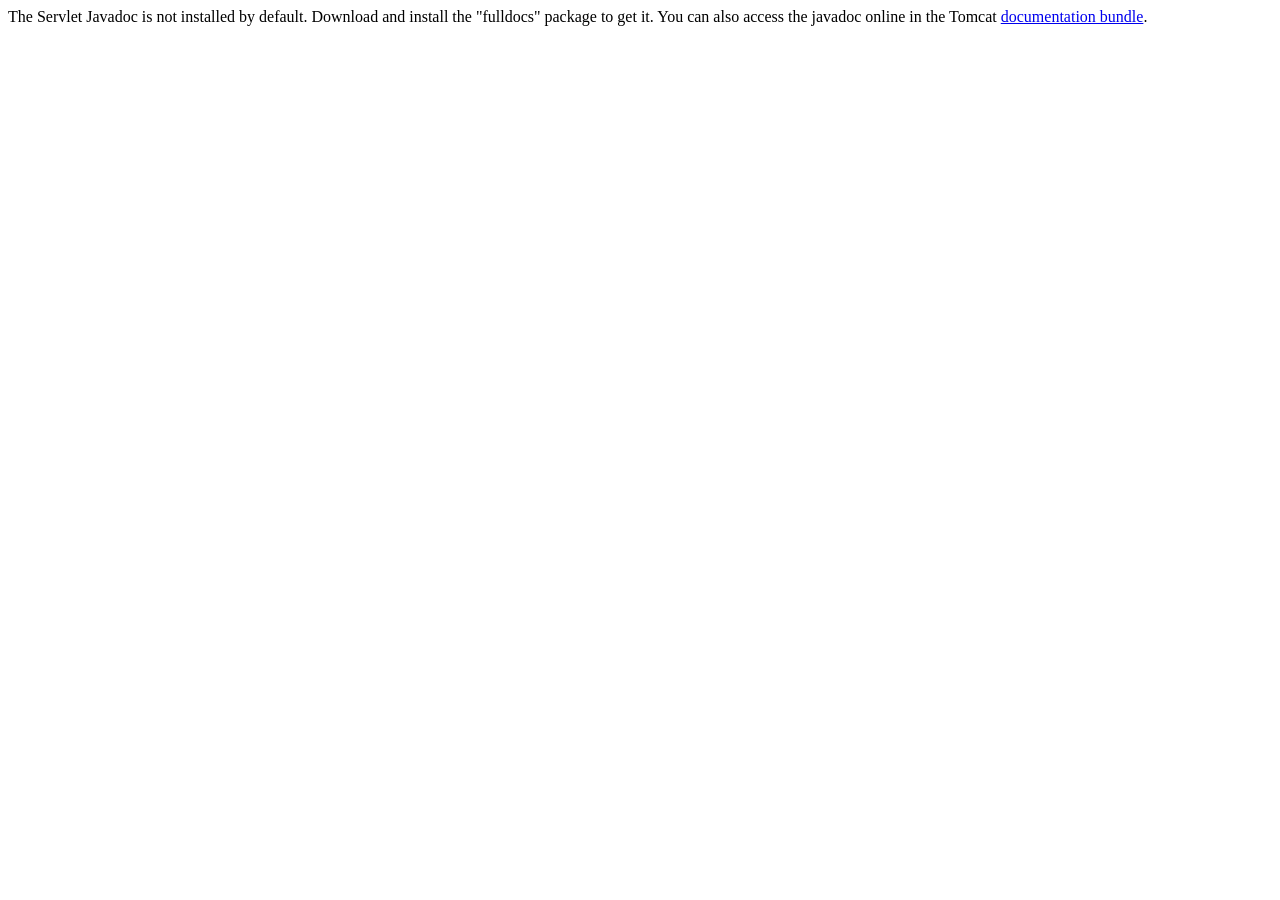
<file: 01.HelloJspServlet/apache-tomcat-9.0.55/webapps/docs/servletapi/index.html>
<!--
  Licensed to the Apache Software Foundation (ASF) under one or more
  contributor license agreements.  See the NOTICE file distributed with
  this work for additional information regarding copyright ownership.
  The ASF licenses this file to You under the Apache License, Version 2.0
  (the "License"); you may not use this file except in compliance with
  the License.  You may obtain a copy of the License at

      http://www.apache.org/licenses/LICENSE-2.0

  Unless required by applicable law or agreed to in writing, software
  distributed under the License is distributed on an "AS IS" BASIS,
  WITHOUT WARRANTIES OR CONDITIONS OF ANY KIND, either express or implied.
  See the License for the specific language governing permissions and
  limitations under the License.
-->
<!DOCTYPE html>
<html>
    <head>
    <meta charset="UTF-8" />
    <title>API docs</title>
</head>

<body>

The Servlet Javadoc is not installed by default. Download and install
the "fulldocs" package to get it.

You can also access the javadoc online in the Tomcat
<a href="https://tomcat.apache.org/tomcat-9.0-doc/">
documentation bundle</a>.

</body>
</html>
</file>
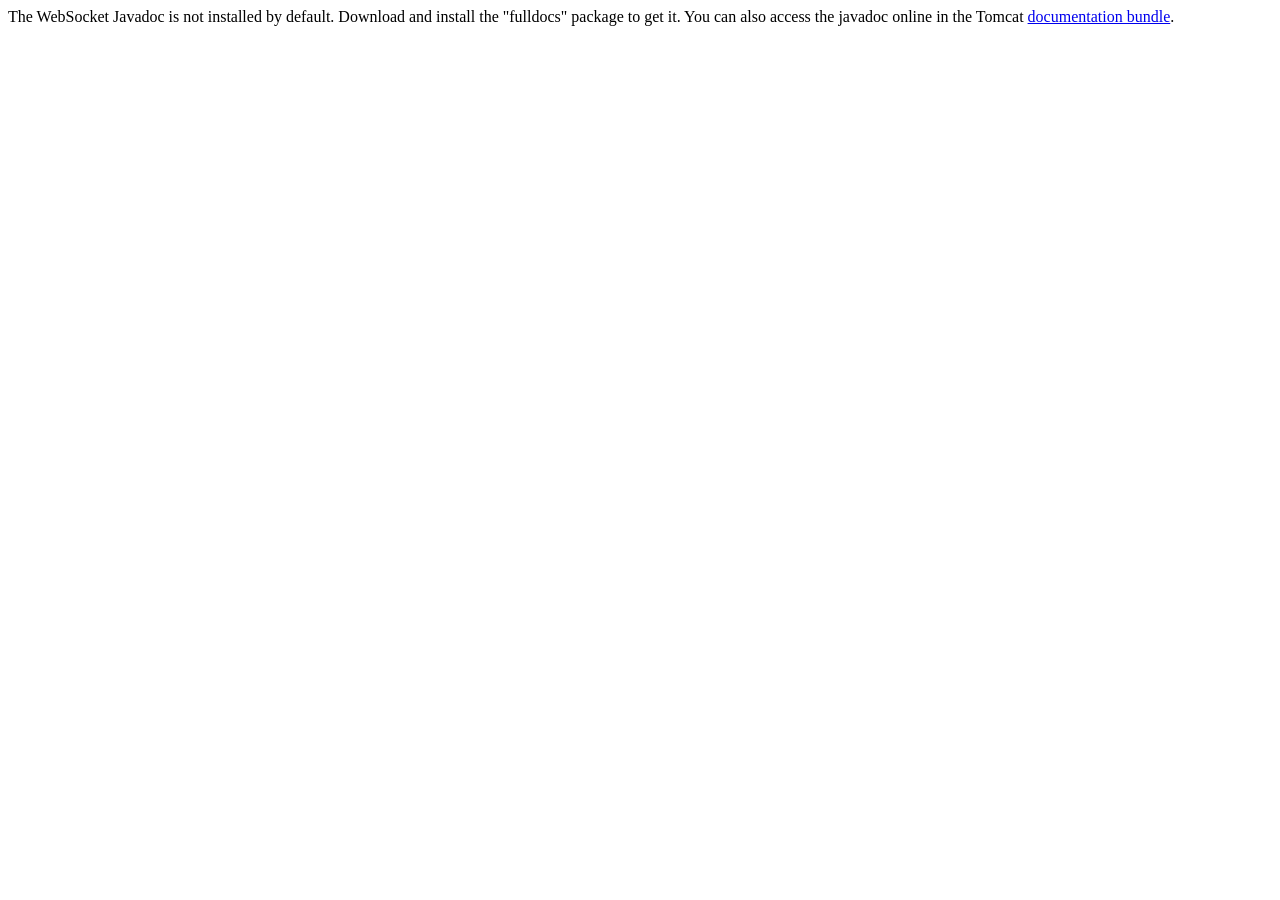
<file: 01.HelloJspServlet/apache-tomcat-9.0.55/webapps/docs/websocketapi/index.html>
<!--
  Licensed to the Apache Software Foundation (ASF) under one or more
  contributor license agreements.  See the NOTICE file distributed with
  this work for additional information regarding copyright ownership.
  The ASF licenses this file to You under the Apache License, Version 2.0
  (the "License"); you may not use this file except in compliance with
  the License.  You may obtain a copy of the License at

      http://www.apache.org/licenses/LICENSE-2.0

  Unless required by applicable law or agreed to in writing, software
  distributed under the License is distributed on an "AS IS" BASIS,
  WITHOUT WARRANTIES OR CONDITIONS OF ANY KIND, either express or implied.
  See the License for the specific language governing permissions and
  limitations under the License.
-->
<!DOCTYPE html>
<html>
    <head>
    <meta charset="UTF-8" />
    <title>API docs</title>
</head>

<body>

The WebSocket Javadoc is not installed by default. Download and install
the "fulldocs" package to get it.

You can also access the javadoc online in the Tomcat
<a href="https://tomcat.apache.org/tomcat-9.0-doc/">
documentation bundle</a>.

</body>
</html>
</file>
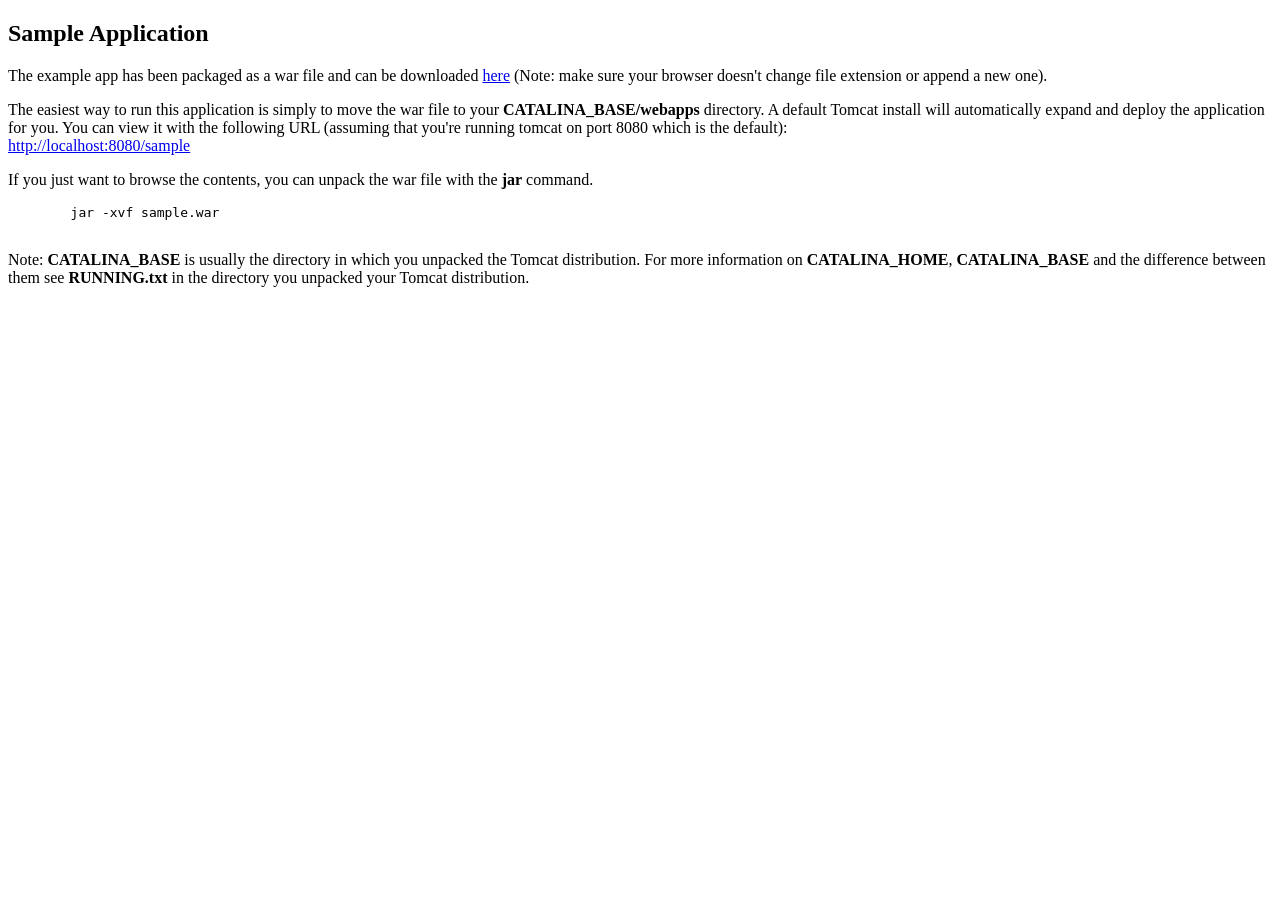
<file: 01.HelloJspServlet/apache-tomcat-9.0.55/webapps/docs/appdev/sample/index.html>
<!DOCTYPE html>
<!--
  Licensed to the Apache Software Foundation (ASF) under one or more
  contributor license agreements.  See the NOTICE file distributed with
  this work for additional information regarding copyright ownership.
  The ASF licenses this file to You under the Apache License, Version 2.0
  (the "License"); you may not use this file except in compliance with
  the License.  You may obtain a copy of the License at

      http://www.apache.org/licenses/LICENSE-2.0

  Unless required by applicable law or agreed to in writing, software
  distributed under the License is distributed on an "AS IS" BASIS,
  WITHOUT WARRANTIES OR CONDITIONS OF ANY KIND, either express or implied.
  See the License for the specific language governing permissions and
  limitations under the License.
-->
<html>
<head>
<meta charset="UTF-8" />
<meta name="author" content="Ben Souther" />
<title>Sample Application</title>
</head>
<body>
<h2>Sample Application</h2>
      <p>
        The example app has been packaged as a war file and can be downloaded
        <a href="sample.war">here</a> (Note: make sure your browser doesn't
        change file extension or append a new one).
      </p>
      <p>
        The easiest way to run this application is simply to move the war file
        to your <b>CATALINA_BASE/webapps</b> directory. A default Tomcat install
        will automatically expand and deploy the application for you. You can
        view it with the following URL (assuming that you're running tomcat on
        port 8080 which is the default):
        <br />
        <a href="http://localhost:8080/sample">http://localhost:8080/sample</a>
      </p>
      <p>
        If you just want to browse the contents, you can unpack the war file
        with the <b>jar</b> command.
      </p>
      <pre>
        jar -xvf sample.war
      </pre>
      <p>
         Note: <b>CATALINA_BASE</b> is usually the directory in which you
         unpacked the Tomcat distribution. For more information on
         <b>CATALINA_HOME</b>, <b>CATALINA_BASE</b> and the difference between
         them see <b>RUNNING.txt</b> in the directory you unpacked your Tomcat
         distribution.
      </p>
</body>
</html>
</file>
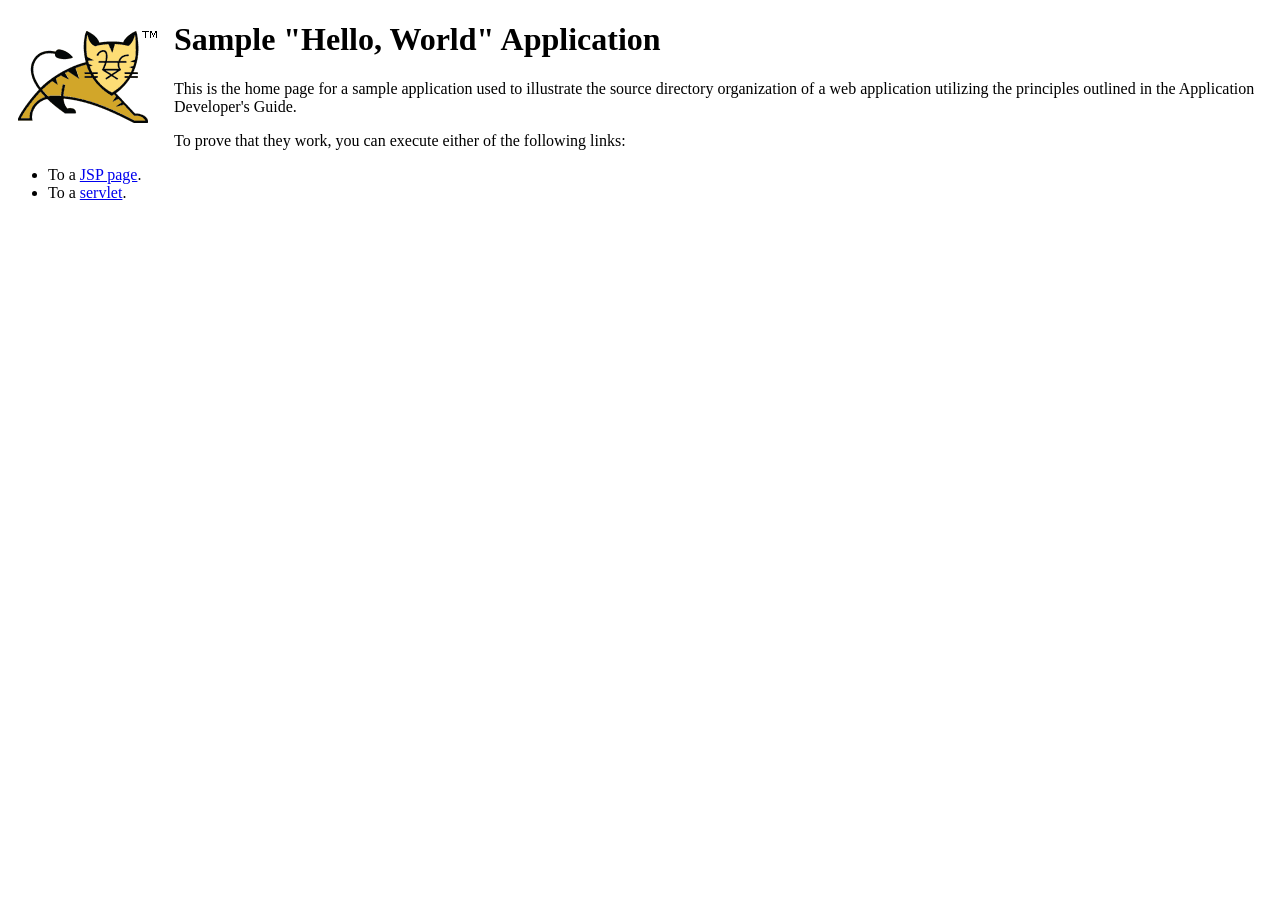
<file: 01.HelloJspServlet/apache-tomcat-9.0.55/webapps/docs/appdev/sample/web/index.html>
<!DOCTYPE html><!--
  Licensed to the Apache Software Foundation (ASF) under one or more
  contributor license agreements.  See the NOTICE file distributed with
  this work for additional information regarding copyright ownership.
  The ASF licenses this file to You under the Apache License, Version 2.0
  (the "License"); you may not use this file except in compliance with
  the License.  You may obtain a copy of the License at

      http://www.apache.org/licenses/LICENSE-2.0

  Unless required by applicable law or agreed to in writing, software
  distributed under the License is distributed on an "AS IS" BASIS,
  WITHOUT WARRANTIES OR CONDITIONS OF ANY KIND, either express or implied.
  See the License for the specific language governing permissions and
  limitations under the License.
-->
<html>
<head>
<meta charset="UTF-8" />
<title>Sample "Hello, World" Application</title>
</head>
<body>

<div style="float: left; padding: 10px;">
<img src="images/tomcat.gif" alt="" />
</div>
<h1>Sample "Hello, World" Application</h1>
<p>This is the home page for a sample application used to illustrate the
source directory organization of a web application utilizing the principles
outlined in the Application Developer's Guide.

<p>To prove that they work, you can execute either of the following links:</p>
<ul>
<li>To a <a href="hello.jsp">JSP page</a>.</li>
<li>To a <a href="hello">servlet</a>.</li>
</ul>

</body>
</html>
</file>
<file: 01.HelloJspServlet/apache-tomcat-9.0.55/webapps/docs/images/docs-stylesheet.css>
@charset "utf-8";
/*
  Licensed to the Apache Software Foundation (ASF) under one or more
  contributor license agreements.  See the NOTICE file distributed with
  this work for additional information regarding copyright ownership.
  The ASF licenses this file to You under the Apache License, Version 2.0
  (the "License"); you may not use this file except in compliance with
  the License.  You may obtain a copy of the License at

      http://www.apache.org/licenses/LICENSE-2.0

  Unless required by applicable law or agreed to in writing, software
  distributed under the License is distributed on an "AS IS" BASIS,
  WITHOUT WARRANTIES OR CONDITIONS OF ANY KIND, either express or implied.
  See the License for the specific language governing permissions and
  limitations under the License.
*/

/* Fonts */
@import url("fonts/fonts.css");

/* General style */

h1, h2, h3, h4, h5, h6, th {
  font-weight: 600;
}

body {
  margin: 0;
}

body, input {
  font-family: 'Open Sans', sans-serif;
  font-size: 10.5pt;
}

code, pre {
  font-family: Consolas, monospace;
}

img {
  border: 0;
}

table {
  border-collapse: collapse;
  text-align: left;
}
table *:not(table) {
  /* Prevent border-collapsing for table child elements like <div> */
  border-collapse: separate;
}

th {
  text-align: left;
}

main {
  /* Remove this once all IEs support <main> element */
  display: block;
}


/* Layout */

#wrapper {
  min-width: 400px;
}

#header {
  border-bottom: 1px solid #bbb;
}

@media not print {
    #header {
        box-shadow: 0 0 7px #aaa;
    }
}

#header > div {
  padding-left: 15px;
  padding-right: 15px;

  /* Work-around for old browsers: */
  background-color: #F8F3E4;
  background: linear-gradient(to bottom, #ffffff -10%, #F8F3E4 100%);
  position: relative;
}

#header .logo {
  float: left;
  padding-top: 10px;
  min-width: 190px;
}

#header .logo  img{
  /* To avoid that the Font Descender being added to the parent div's height */
  vertical-align: middle;
}

#header .asfLogo {
  float: right;
  position: relative;
  top: 8px;
}

#header h1 {
  margin-top: 0.6em;
  margin-bottom: 0;
}

#header .versionInfo {
  font-size: 13pt;
  margin-bottom: 1em;
}

#middle {
  display: table;
  table-layout: fixed;
  margin: 0;
  width: 100%;
}
#middle > div { display: table-row; }
#middle > div > div { display: table-cell; vertical-align: top; }



#mainLeft {
  width: 190px;
}

#mainLeft > div {
  margin-top: -1px; /* to overwrite border of element above */
  padding-left: 16px;
  padding-right: 14px;
  padding-top: 6px;
  padding-bottom: 15px;
  background-color: #F8F3E4;
  border-right: 1px solid #bbb;
  border-bottom: 1px solid #bbb;
  font-size: 10pt;
  border-bottom-right-radius: 20px;
  box-shadow: 0 0 5px #aaa;
}

#mainLeft h2 {
  margin-bottom: 0.2em;
  font-size: 1.2em;
}

#mainLeft ul {
  padding: 0;
  margin: 0;
  list-style-type: none;
}

#mainLeft ul a {
  text-indent: -0.6em;
  padding-left: 1.4em;
  display: block;
  text-decoration: none;
  color: #444;
}
#mainLeft ul a:hover {
  color: #000;
  background-color: #D1c9b9;
}

#mainRight {
  padding-left: 14px;
  padding-right: 20px;

}

#footer {
  margin-top: 30px;
  padding-top: 20px;
  padding-bottom: 20px;
  padding-left: 20px;
  padding-right: 20px;
  border-top: 1px solid #ccc;
  color: #444;
  text-align: center;
  /* font-style: italic; */
  font-size: 9pt;
}


/* Content */

#content div.text {
  padding-left: 1em;
  padding-left: 1em;
}

#content h3, #content h4, #content h5, #content h6 {
  padding-left: 5px;
  padding-right: 5px;
  background-color: #eaeaea;
}

@media not print {
    #content h3, #content h4, #content h5, #content h6 {
        border: 1px solid #ccc;
        border-radius: 4px;
    }
}

#content h4, #content h5, #content h6 {
  background-color: #f6f6f6;
}

code {
  background-color: rgb(224,255,255);
}

div.codeBox pre code, code.attributeName, code.propertyName, code.noHighlight, .noHighlight code {
  background-color: transparent;
}
div.codeBox {
  overflow: auto;
  margin: 1em 0;
}
div.codeBox pre {
  margin: 0;
  padding: 4px;
  border: 1px solid #999;
  border-radius: 5px;
  background-color: #eff8ff;
  display: table; /* To prevent <pre>s from taking the complete available width. */
  /*
  When it is officially supported, use the following CSS instead of display: table
  to prevent big <pre>s from exceeding the browser window:
  max-width: available;
  width: min-content;
  */
}

div.codeBox pre.wrap {
  white-space: pre-wrap;
}


table.defaultTable tr, table.detail-table tr {
    border: 1px solid #CCC;
}

table.defaultTable tr:nth-child(even), table.detail-table tr:nth-child(even) {
    background-color: #FAFBFF;
}

table.defaultTable tr:nth-child(odd), table.detail-table tr:nth-child(odd) {
    background-color: #EEEFFF;
}

table.defaultTable th, table.detail-table th {
  background-color: #88b;
  color: #fff;
}

table.defaultTable th, table.defaultTable td, table.detail-table th, table.detail-table td {
  padding: 5px 8px;
}


p.notice {
  border: 1px solid rgb(255, 0, 0);
  background-color: rgb(238, 238, 238);
  color: rgb(0, 51, 102);
  padding: 0.5em;
  margin: 1em 2em 1em 1em;
}


/* Changelog-Styles */

ul.changelog {
  padding-left: 1em;
  list-style-type: none;
}

ul.changelog  li{
  padding-top: 5px;
  padding-bottom: 5px;
}

ul.changelog img {
  vertical-align: middle
}


/* Printer-only Styles */
@media print {
    .noPrint { display: none; }
    #middle > div > div#mainLeft { display: none; }
    a { color: inherit; text-decoration: none; }
}

/* Fix for Comments section which contains a <h4> */
#comments_thread h1, #comments_thread h2, #comments_thread h3, #comments_thread h4, #comments_thread h5, #comments_thread h6 {
    border: none;
    background-color: transparent;
}
</file>
